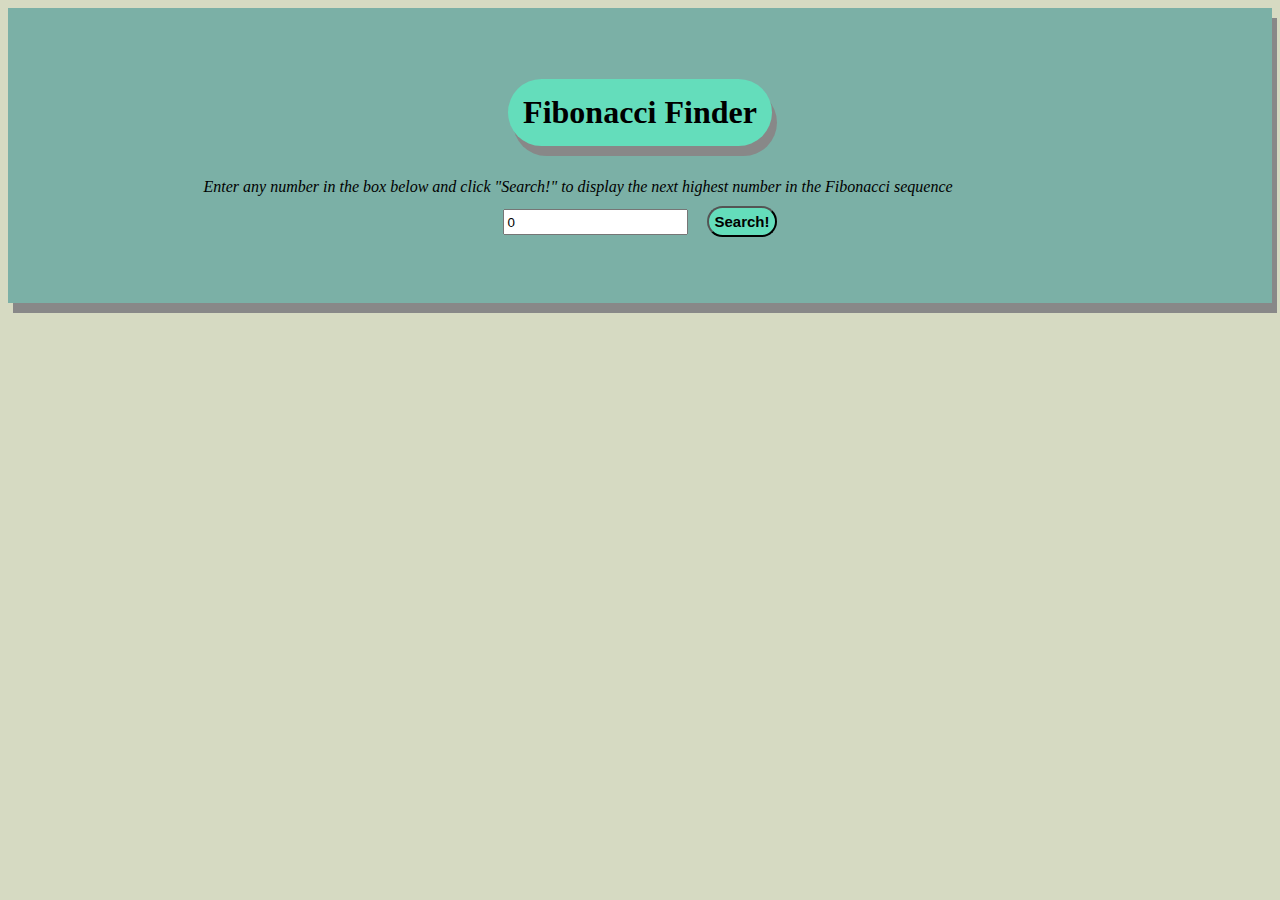
<file: server/src/main/resources/static/index.html>
<!DOCTYPE html>
<html lang="en">
<head>
    <meta charset="UTF-8">
    <meta http-equiv="X-UA-Compatible" content="IE=edge">
    <meta name="viewport" content="width=device-width, initial-scale=1.0">
    <title>Fib Finder</title>
    <script src="./fib.js"></script>
    <link rel="stylesheet" href="./styles.css" />
</head>
<body>
    <div id="main">
        <h1>Fibonacci Finder</h1>
        <p id="description">Enter any number in the box below 
            and click "Search!" to display the 
            next highest number in the 
            Fibonacci sequence</p>
        <form> 
            <input value="0" type="number" id="inStartingNumber" /> 
            <button id="btnFindFib">Search!</button>
            <p id="errorMsg"></p>
        </form>
        <img src="img/loading.gif" id="spinner" class="hidden" />
        <h2 class="hidden">
            <p>The next number Fibonacci is</p> 
            <div id="divNextFibNum"></div>
        </h2>
    </div>

</body>
</html>
</file>
<file: server/src/main/resources/static/styles.css>
body {
    background-color: #D6DAC2
}

#main {
    display: flex;
    flex-direction: column;
    align-items: center;
    background-color:#7BB0A6;
    padding: 50px;
    margin: auto;
    box-shadow: 5px 10px #888888;
}

h1{
    background-color: #64DDBB;
    padding: 15px;
    border-radius: 35px;
    box-shadow: 5px 10px #888888;
}

#errorMsg{
    color: darkred;
    font-weight: bold;
}

img{
    width: 50px;
    margin-top: 25px;
}

h2 {
    text-align: center;
}

#divNextFibNum{
    background-color: #64DDBB;
    padding: 5px;
    border-radius: 50px;
    display: inline-block;
    font-size: 35px;
    min-width: 50px;
    min-height: 50px;
    vertical-align: middle;
    padding: 15px;
    box-shadow: 5px 10px #888888;
}

#description{
    font-style: italic;
    width: 75%;
    margin: 10px;
}

.hidden {
    display: none;
}

button {
    padding: 5px;
    border-radius: 35px;
    background-color: #64DDBB;
    font-weight: bold;
    font-size: 15px;
    margin-left: 15px;
}

input {
    height: 20px;
}
</file>
